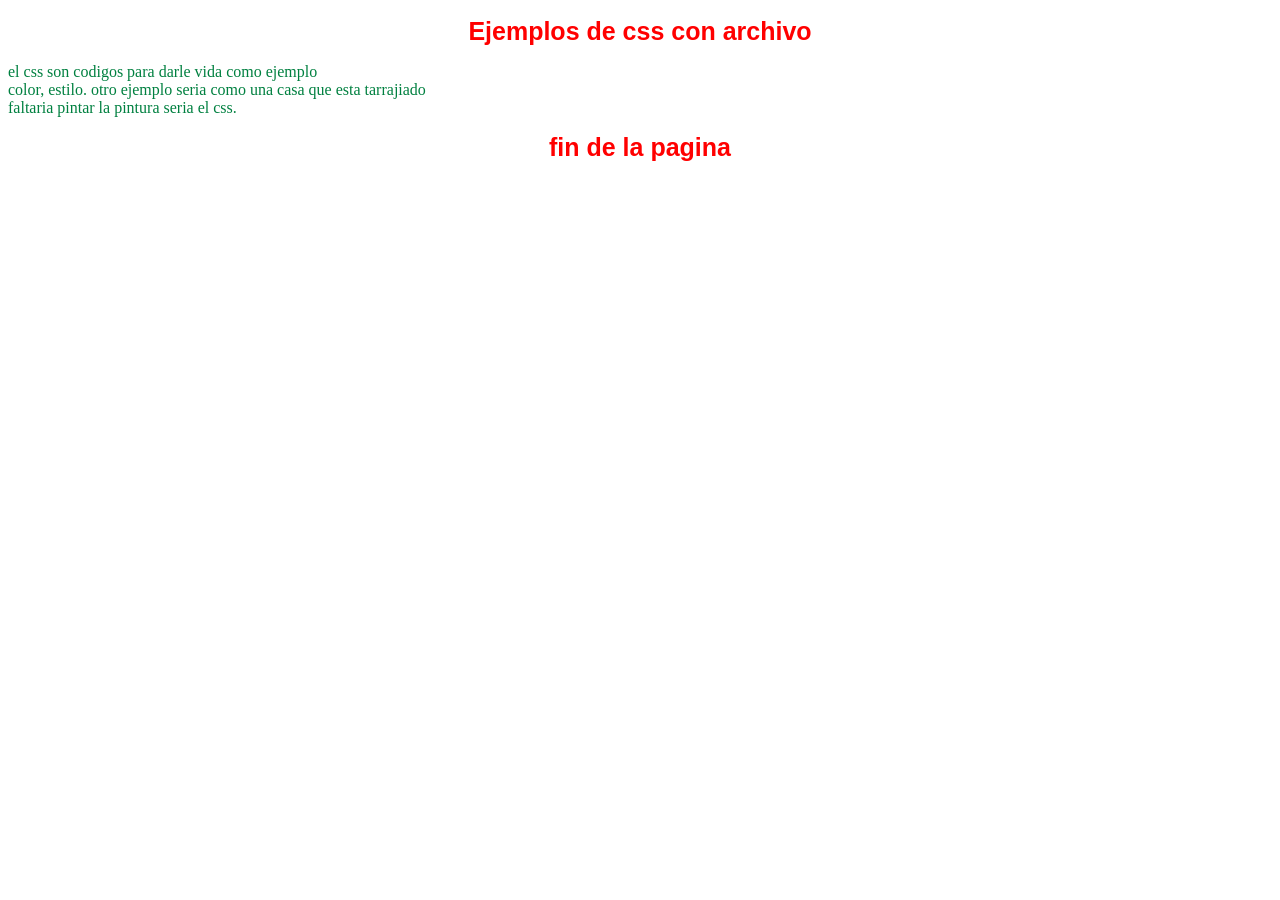
<file: CSS/PROYECTO_02.HTML>
<!DOCTYPE html>
<html lang="en">
<head>
    <meta charset="UTF-8">
    <meta http-equiv="X-UA-Compatible" content="IE=7">
    <meta name="viewport" content="width=device-width, initial-scale=1.0">
    <title>Ejemplo de css</title>
    <link rel="stylesheet" type="text/css" href="CSS/ESTILO1.CSS">
</head>

<body>
    <h1>Ejemplos de css con archivo</h1>
    <p>el css son codigos para darle vida como ejemplo <br>
    color, estilo. otro ejemplo seria como una casa que esta tarrajiado <br>
    faltaria pintar la pintura seria el css.
    </p>
    <h1>fin de la pagina</h1>
    
</body>
</html>
</file>
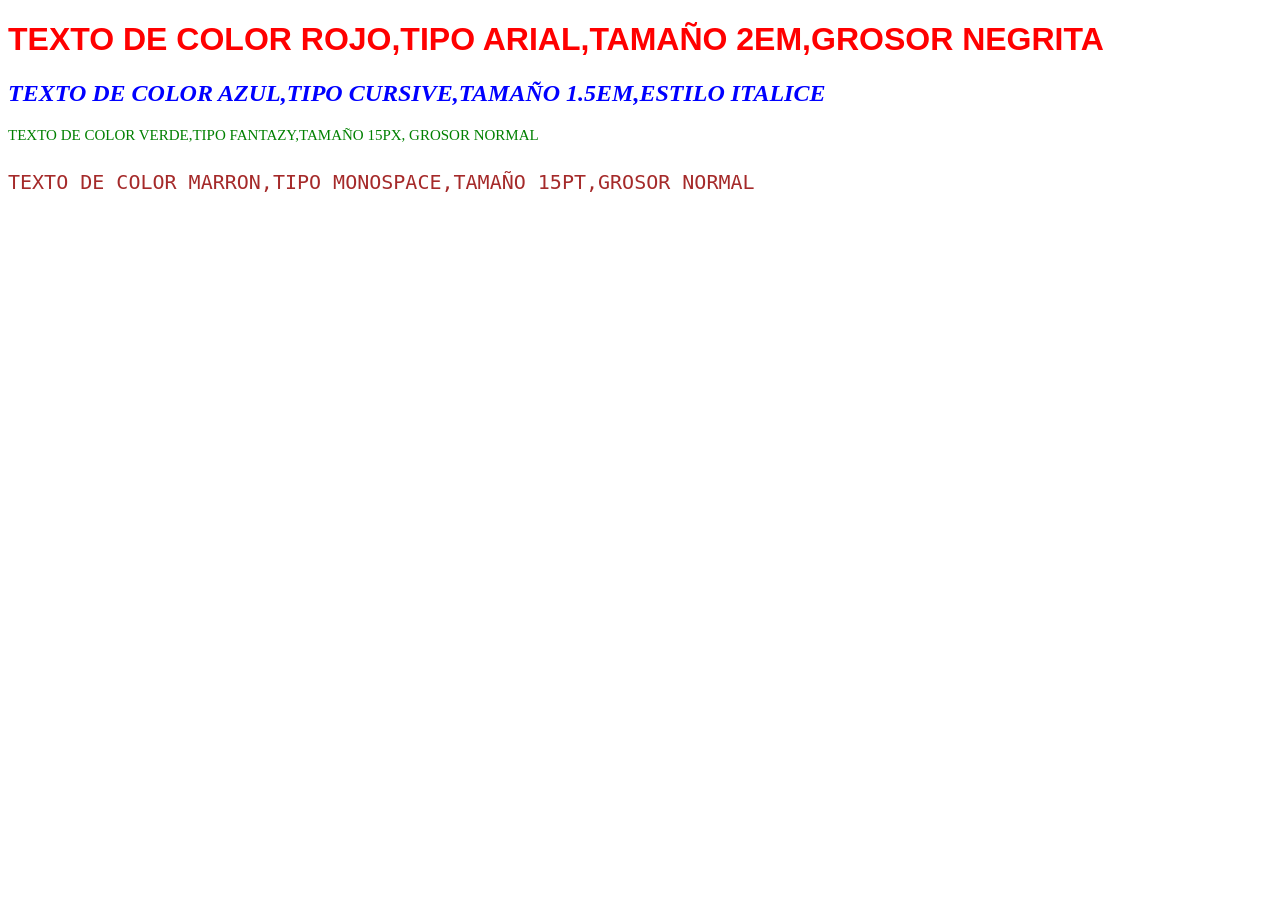
<file: CSS/PROYECTO_03.HTML>
<!DOCTYPE html>
<html lang="en">
<head>
    <meta charset="UTF-8">
    <meta name="viewport" content="width=device-width, initial-scale=1.0">
    <title>Document</title>
    <link rel="stylesheet" href="CSS/ESTILO2.CSS">

</head>

<body>
    <H1>TEXTO DE COLOR ROJO,TIPO ARIAL,TAMAÑO 2EM,GROSOR NEGRITA</H1>
    <H2>TEXTO DE COLOR AZUL,TIPO CURSIVE,TAMAÑO 1.5EM,ESTILO ITALICE</H2>
    <H3>TEXTO DE COLOR VERDE,TIPO FANTAZY,TAMAÑO 15PX, GROSOR NORMAL</H3>
    <H4>TEXTO DE COLOR MARRON,TIPO MONOSPACE,TAMAÑO 15PT,GROSOR NORMAL</H4>
</body>
</html>
</file>
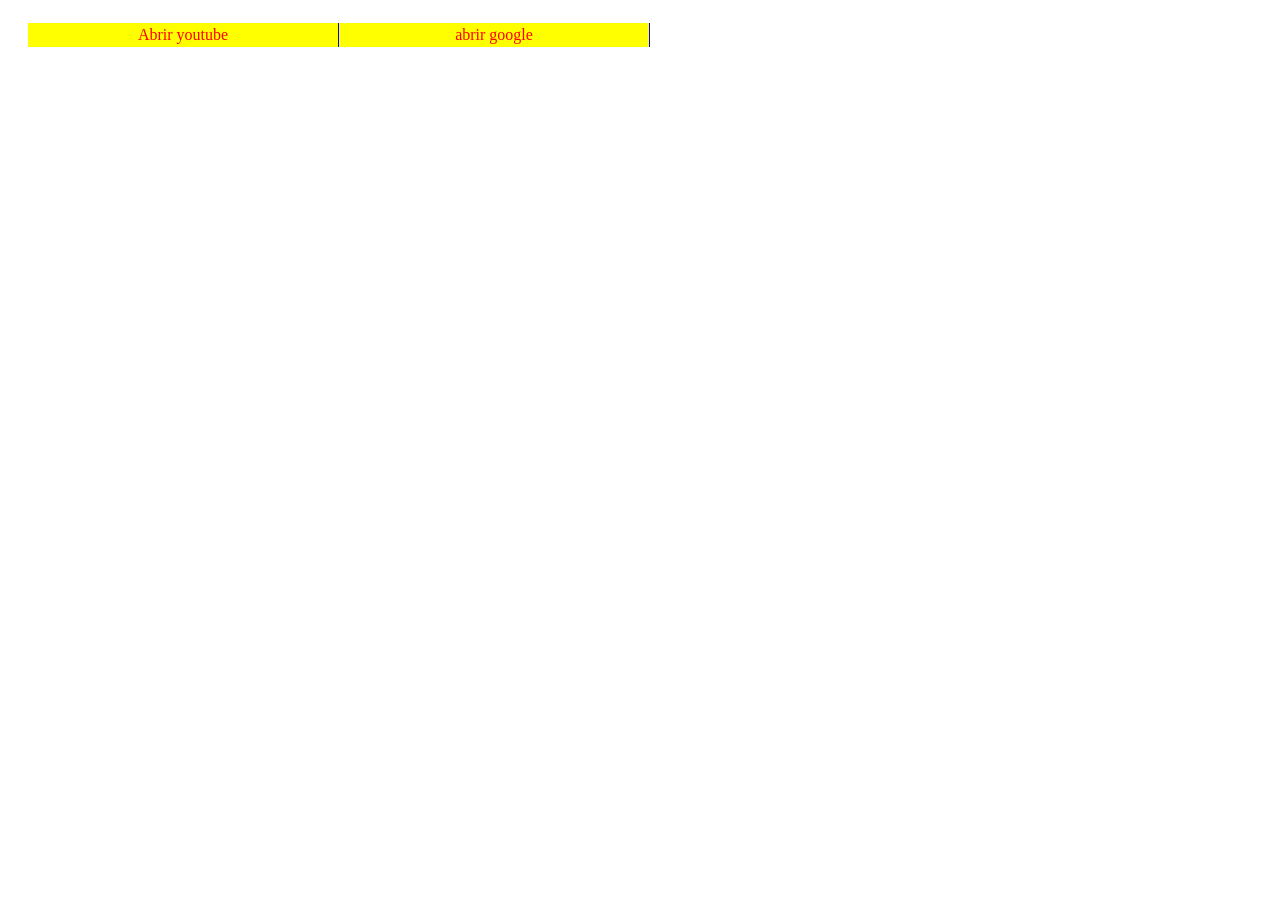
<file: CSS/PROYECTO_04.HTML>
<!DOCTYPE html>
<html lang="en">
<head>
    <meta charset="UTF-8">
    <meta name="viewport" content="width=device-width, initial-scale=1.0">
    <title>PROBLEMAS</title>
    <link rel="stylesheet" type="text/css" href="CSS/ESTILO3.CSS">
</head>

<body>
    <!--listas-->
    <ul id="menuhorizontal">
        <li><a href="https://www.youtube.com/">Abrir youtube</a></li>
        <li><a href="https://www.google.com/?hl=es">abrir google</a></li>
    </ul>
    
</body>
</html>
</file>
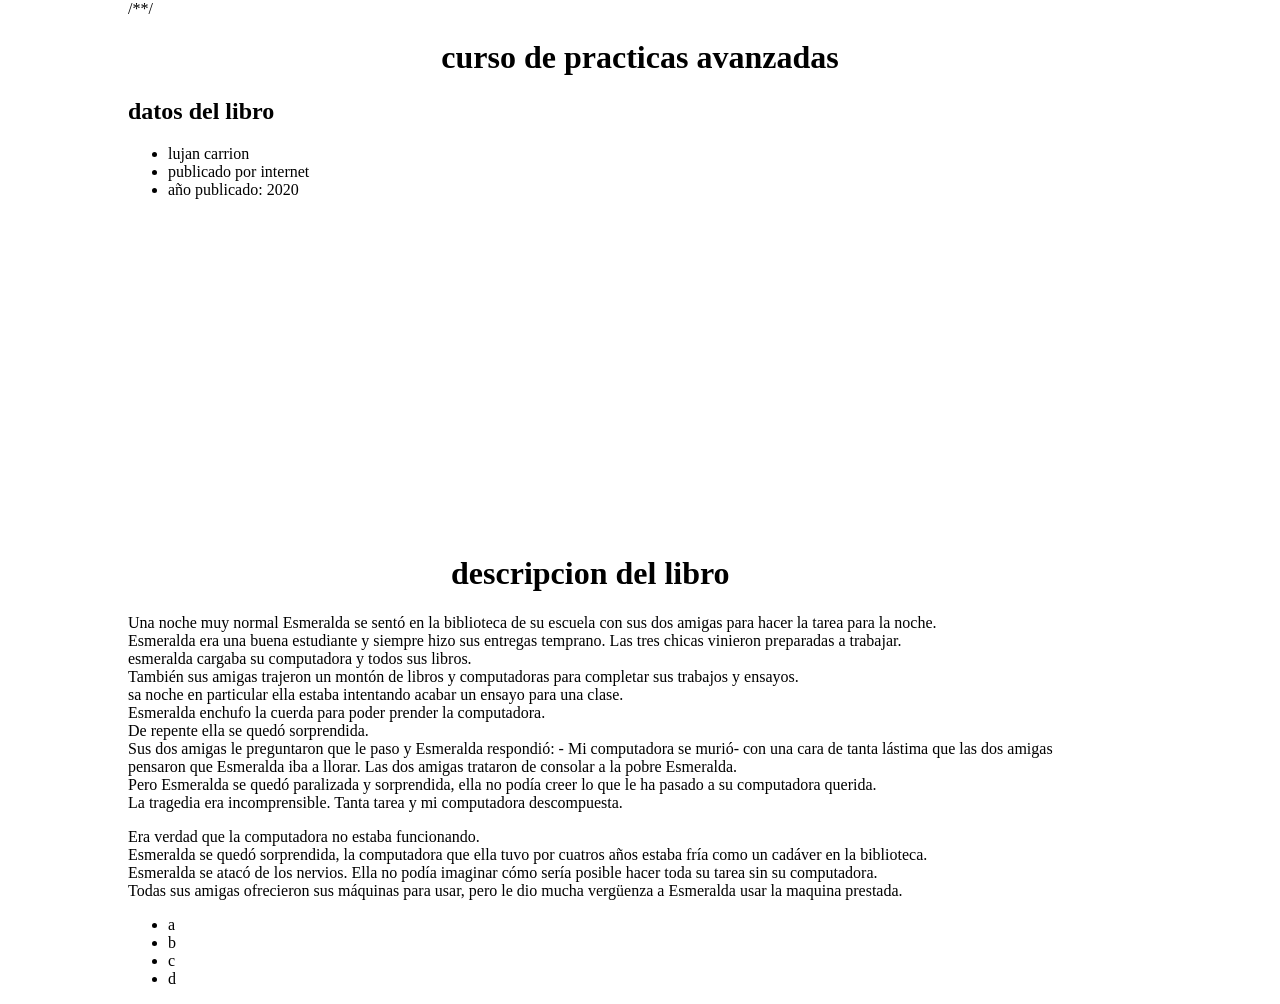
<file: CSS/PROYECTO_05.HTML>
<!DOCTYPE html>
<html lang="en">
<head>
    <meta charset="UTF-8">
    <meta name="viewport" content="width=device-width, initial-scale=1.0">
    <title>Document</title>

    <!--link del archivo-->
    <link rel="stylesheet" href="CSS/ESTILO4.CSS">
</head>

<body>
    /**/
    <h1>curso de practicas avanzadas</h1>
    <div>
        <h2>datos del libro</h2>

        <ul>
            <li>lujan carrion</li>
            <li>publicado por internet</li>
            <li>año publicado: 2020</li>
        </ul>
    </div>


    <iframe width="560" height="315" src="https://www.youtube.com/embed/Lp5enz3yaMs?si=q65hw-_u3N4Elo4l" title="YouTube video player" frameborder="0" allow="accelerometer; autoplay; clipboard-write; encrypted-media; gyroscope; picture-in-picture; web-share" referrerpolicy="strict-origin-when-cross-origin" allowfullscreen></iframe>

    <div id="principal">
        <div id="descripcion">
            <h1>descripcion del libro</h1>
            <p>Una noche muy normal Esmeralda se sentó en la biblioteca de su escuela con sus dos amigas para hacer la tarea para la noche. <br>
                Esmeralda era una buena estudiante y siempre hizo sus entregas temprano. Las tres chicas vinieron preparadas a trabajar. <br>
                esmeralda cargaba su computadora y todos sus libros. <br>
                También sus amigas trajeron un montón de libros y computadoras para completar sus trabajos y ensayos. <br>
                sa noche en particular ella estaba intentando acabar un ensayo para una clase. <br>
                Esmeralda enchufo la cuerda para poder prender la computadora. <br>
                De repente ella se quedó sorprendida. <br>
                Sus dos amigas le preguntaron que le paso y Esmeralda respondió: - Mi computadora se murió- con una cara de tanta lástima que las dos amigas <br>
                pensaron que Esmeralda iba a llorar. Las dos amigas trataron de consolar a la pobre Esmeralda. <br>
                Pero Esmeralda se quedó paralizada y sorprendida, ella no podía creer lo que le ha pasado a su computadora querida. <br>
                La tragedia era incomprensible. Tanta tarea y mi computadora descompuesta.</p>

            <p>Era verdad que la computadora no estaba funcionando. <br>
            Esmeralda se quedó sorprendida, la computadora que ella tuvo por cuatros años estaba fría como un cadáver en la biblioteca. <br>
            Esmeralda se atacó de los nervios. Ella no podía imaginar cómo sería posible hacer toda su tarea sin su computadora. <br>
            Todas sus amigas ofrecieron sus máquinas para usar, pero le dio mucha vergüenza a Esmeralda usar la maquina prestada.</p>

            <ul id="apartados">
                <li>a</li>
                <li>b</li>
                <li>c</li>
                <li>d</li>
            </ul>
        </div>
    </div>
</body>
</html>
</file>
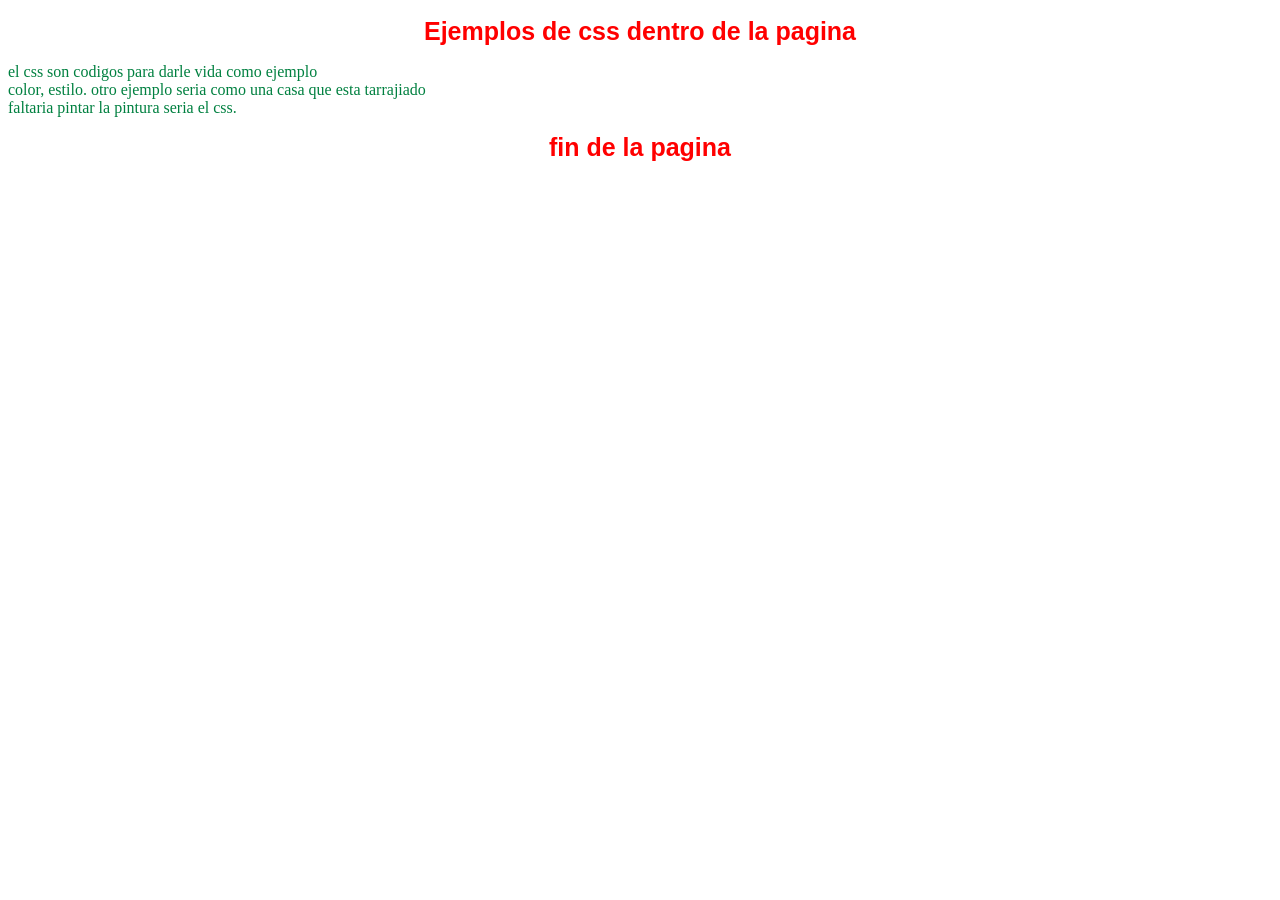
<file: CSS/PROYECTO_1.html>
<!DOCTYPE html>
<html lang="en">
<head>
    <meta charset="UTF-8">
    <meta http-equiv="X-UA-Compatible" content="IE=7">
    <meta name="viewport" content="width=device-width, initial-scale=1.0">
    <title>Document</title>

    <style type="text/css">
        h1{
            color: red;
            font-size: 25px;
            font-family: Arial;
            text-align: center;
        }

        p{
            color: rgb(0, 128, 64);
            font-family: verdana;
            text-align: justify;
        }
    </style>

</head>
<body>
    <h1>Ejemplos de css dentro de la pagina</h1>
    <p>el css son codigos para darle vida como ejemplo <br>
    color, estilo. otro ejemplo seria como una casa que esta tarrajiado <br>
    faltaria pintar la pintura seria el css.
    </p>
    <h1>fin de la pagina</h1>
    
</body>
</html>
</file>
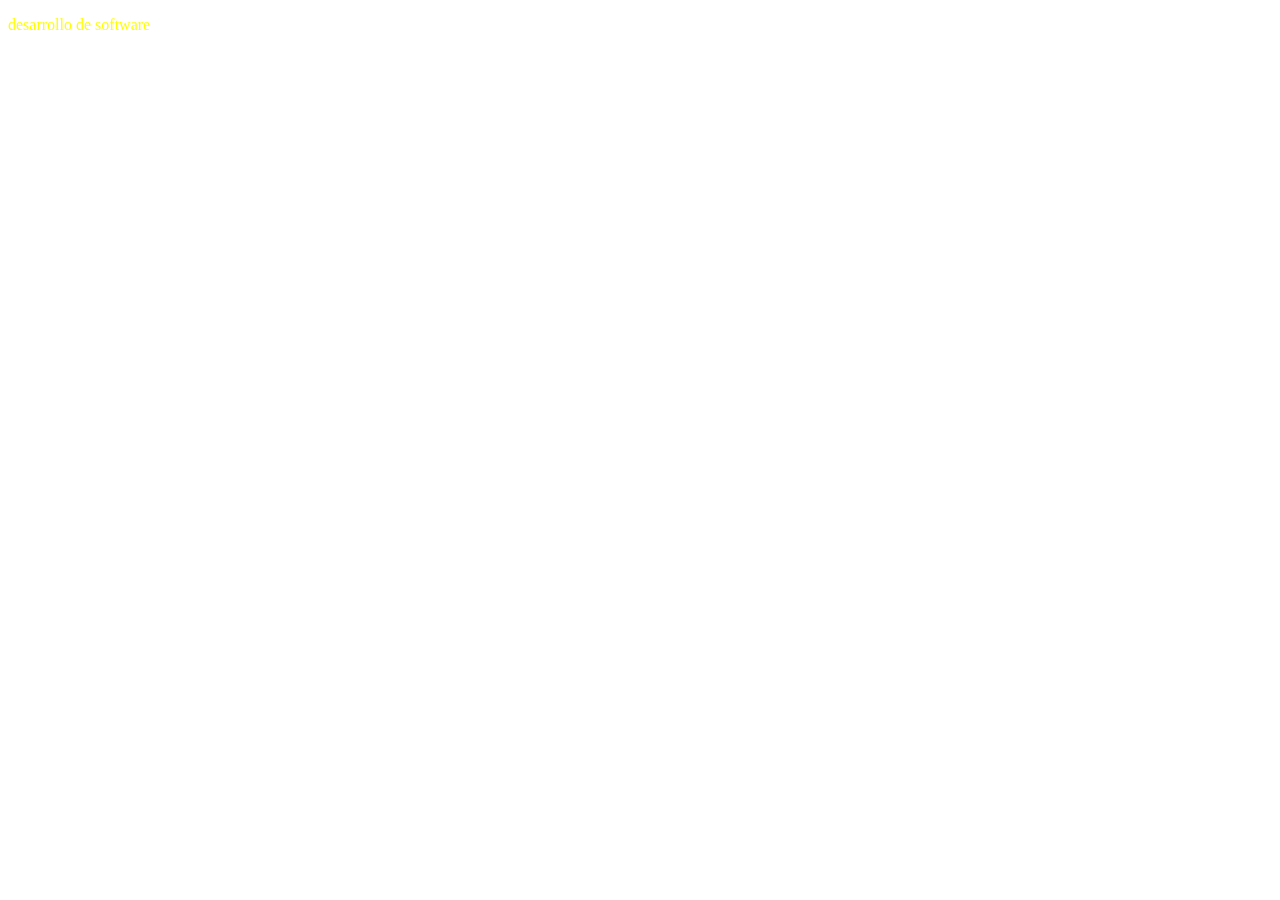
<file: javascript/EJEMPLO_3.HTML>
<!DOCTYPE html>
<html lang="en">
<head>
    <meta charset="UTF-8">
    <meta name="viewport" content="width=device-width, initial-scale=1.0">
    <title>Document</title>
    <!--LLamamos-->
    <script src="JS/SCRIPT_02.JS"></script>
</head>

<body onload="color();">
    <p>desarrollo de software</p> 
</body>

</html>
</file>
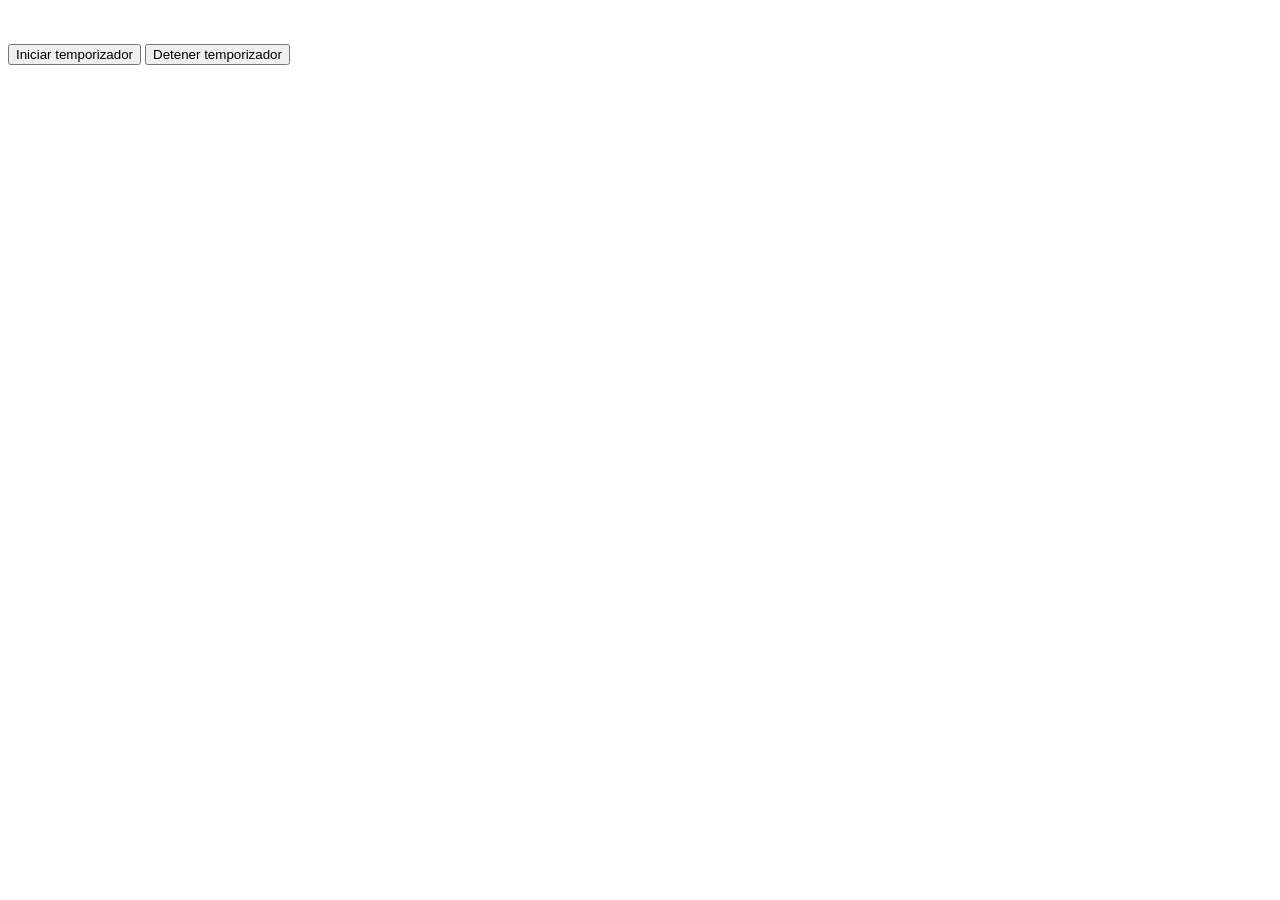
<file: javascript/EJEMPLO_4.HTML>
<!DOCTYPE html>
<html lang="en">
<head>
    <meta charset="UTF-8">
    <meta name="viewport" content="width=device-width, initial-scale=1.0">
    <title>Document</title>

    <!--Enlaza el archivo JavaScript-->
    <script src="JS/SCRIPT_03.JS"></script>
</head>

<body>
    <br><br>
    <input type="button" value="Iniciar temporizador" onclick="iniciar();">
    <input type="button" value="Detener temporizador" onclick="detener();">
</body>
</html>
</file>
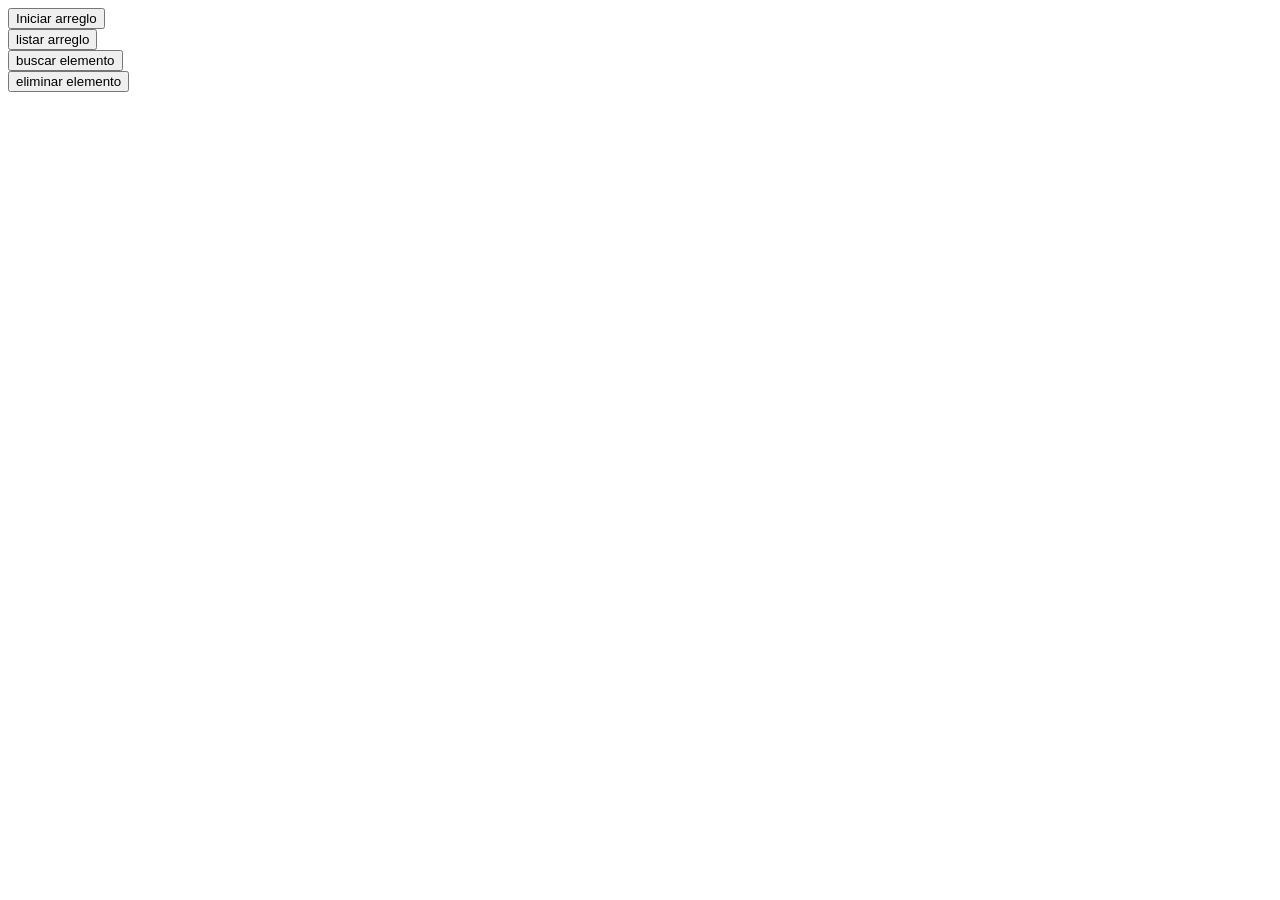
<file: javascript/EJEMPLO_6.HTML>
<!DOCTYPE html>
<html lang="en">
<head>
    <meta charset="UTF-8">
    <meta name="viewport" content="width=device-width, initial-scale=1.0">
    <title>Document</title>

    <script src="JS/SCRIPT_05.JS"></script>
</head>

<body>
    <input type="button" value="Iniciar arreglo" onclick="ingresar();" /> <br />
    <input type="button" value="listar arreglo" onclick="listar();" /> <br />
    <input type="button" value="buscar elemento" onclick="buscar();" /> <br />
    <input type="button" value="eliminar elemento" onclick="eliminar();" />

    <!--div = agrupar elementos-->
    <div id="contenido1" 
    style= "position: absolute; left: 2px; top: 100px; width: 250px; background: yellow; visibility: visible;"></div>
    <br />

    <div  id="contenido2" 
    style= "position: absolute; left: 2px; top: 150px; width: 250px; background: yellow; visibility: visible;"></div>
    <br />

    <div  id="contenido3" 
    style=" position: absolute; left: 2px; top: 300px; width: 250px; background: yellow; visibility: visible;"></div>
    <br />

    <div id="contenido4" 
    style="position: absolute; left: 2px; top: 350px; width: 250px; background: yellow; visibility: visible;"></div> 
</body>

</html>
</file>
<file: CSS/CSS/ESTILO1.CSS>
h1{
    color: red;
    font-size: 25px;
    font-family: Arial;
    text-align: center;
}

p{
    color: rgb(0, 128, 64);
    font-family: verdana;
    text-align: justify;
}
</file>
<file: CSS/CSS/ESTILO2.CSS>
h1{
    color: red;
    font-family: arial;
    font-size: 2em;
    font-weight: bold;
}
h2{
    color: blue;
    font-family: cursive;
    font-size: 1.5em;
    font-style: italic;
}
h3{
    color: green;
    font-family: fantasy;
    font-size: 15px;
    font-weight: normal;
}
h4{
    color: brown;
    font-family: monospace;
    font-size: 15pt;
    font-weight: normal;
}
</file>
<file: CSS/CSS/ESTILO3.CSS>
#menuhorizontal{
   margin: 5px; /* espacio de 5 píxeles a la derecha*/
   padding: 15px; /*tendrá un espacio de 15 píxeles entre su borde arriba,abajo,etc*/
   list-style-type: none; /* elimina los marcadores de lista predeterminados*/
}

#menuhorizontal a{
    width: 300px; /*ancho*/
    text-decoration: none;/*Elimina la decoración predeterminada de los enlaces*/
    text-align: center; /*linea centro*/
    color: red; /*color de letra rojo*/
    background-color: yellow; /*color de fondo amarillo*/
    padding: 3px 5px; /*3 píxeles de relleno en la parte superior y inferior, y 5 píxeles de relleno en los lados izquierdo y derecho.*/
    border-right: 1px solid blue; /*todos los bordes es azul*/
    display: block; /*garantizar que cada enlace esté en su propia línea*/
}
#menuhorizontal li{
    float: left; /*colocarse a la izquierda*/
}

#menuhorizontal a:hover{
    background-color: aqua; /*cursor del mouse se coloca sobre los enlaces dentro del menú horizontal  el color de fondo se cambiará a aqua*/
}
</file>
<file: CSS/CSS/ESTILO4.CSS>
/*body signfica todo el contenido de la pagina*/
body{
    width: 80%;
    margin: 0 auto;
}

/*media = cuando*/
@media(min-width: 1001px){
    h1{
        text-align: center;
    }

    #descripcion{
        float: left;
        padding: 0;
        margin: 0;
    }
}
</file>
